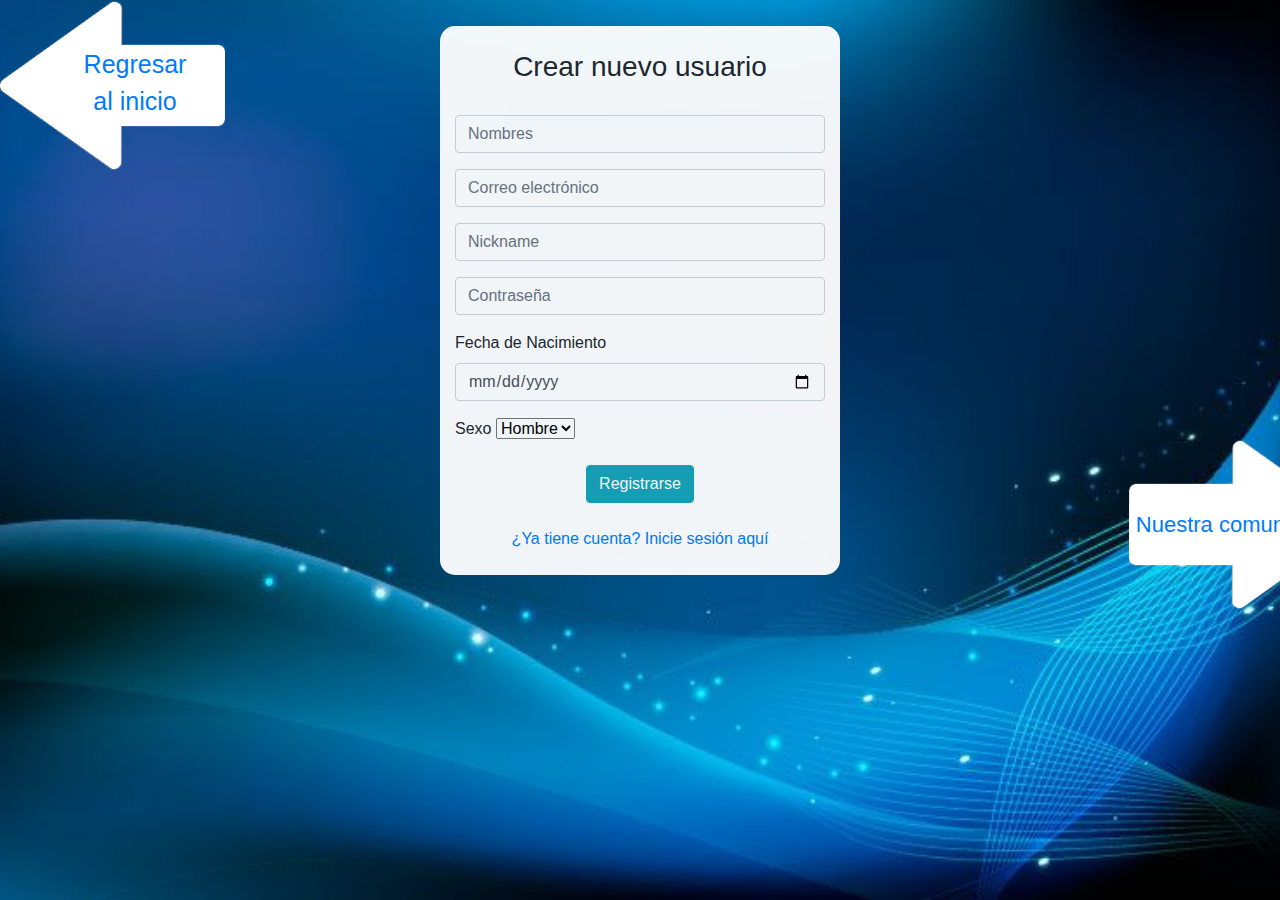
<file: html/registration_form.html>
<!DOCTYPE html>
<html>
<head>
	<title>Formato de registro</title>
	<meta http-equiv="Content-Type" content="text/html; charset=utf-8" />
	<link rel="stylesheet" href="../css/bootstrap.min.css" type="text/css" />
	<link rel="stylesheet" type="text/css" href="../css/registration_form.css">
</head>
<body>
	<div class="container">

   	 	<div class="signup-form-container">
         <form role="form" id="register-form" autocomplete="off">
        	 <div class="form-header">          
        	 </div>
        	 <div class="form-body">
        	 </div>   
        	 <div class="form-footer">
        	 </div>
         </form>    
    	</div>
    </div>

    <div class="container">

    <div class="signup-form-container">
         <form role="form" id="register-form" autocomplete="off">
         		<div class="form-header">
         			<label> </label>
         			<br>
        	 		<h3 class="form-title" align="center"><i class="fa fa-user"></i> Crear nuevo usuario</h3>       
         			          
        		 </div>
        		 <br>
         		<div class="form-body">          
        		 	<div class="form-group">
                  		<input name="name" type="text" class="form-control" placeholder="Nombres" required="">
                  	</div>
                        
              		<div class="form-group">
                   		<input name="email" type="email" class="form-control" placeholder="Correo electrónico" required="">
                    </div>
                        
              		
                        
                   	<div class="form-group">
                        <div class="input-group">
                        	<input name="text" id="password" type="password" class="form-control" placeholder="Nickname" required="">
                        </div>  
                    </div>
                            
                   		<div class="form-group">
                        	<div class="input-group">
                       			<input name="cpassword" type="password" class="form-control" placeholder="Contraseña" required="">
                        	</div>  
                        </div>

                        <div class="form-group">
                        	<label>Fecha de Nacimiento</label>
                   			<input name="birth" type="date" class="form-control" required="">
                    	</div>

                    	<div class="form-group">
                        	<label>Sexo</label>
                   			<select>
                   				<option> Hombre </option>
                   				<option> Mujer</option>
                   			</select>
                    	</div>
               		 
                </div>
            
            <div class="form-footer" align="center">
                 <button type="submit" class="btn btn-info"> Registrarse </button>
                 <br>
                 <label> </label>
            </div>

            <div align="center">
            	<a href="Login.html">¿Ya tiene cuenta? Inicie sesión aquí</a>
            </div>
            <label> </label>
            <br>
         </form>
    </div>
 </div>
 		<div class="contenedor">
 			<img src="../css/img/back_arrow.png">
 			<div class="texto"></div>
 			<div class="centro"><a href="../index.html"> Regresar al inicio</a></div>
 		</div>
 		
 		<div class="contenedor_2">
 			<img src="../css/img/arrow_2.png">
 			<div class="texto_2"></div>
 			<div class="centro_2"><a href="user_table.html">Nuestra comunidad</a></div>
 		</div>
 		
</body>
</html>
</file>
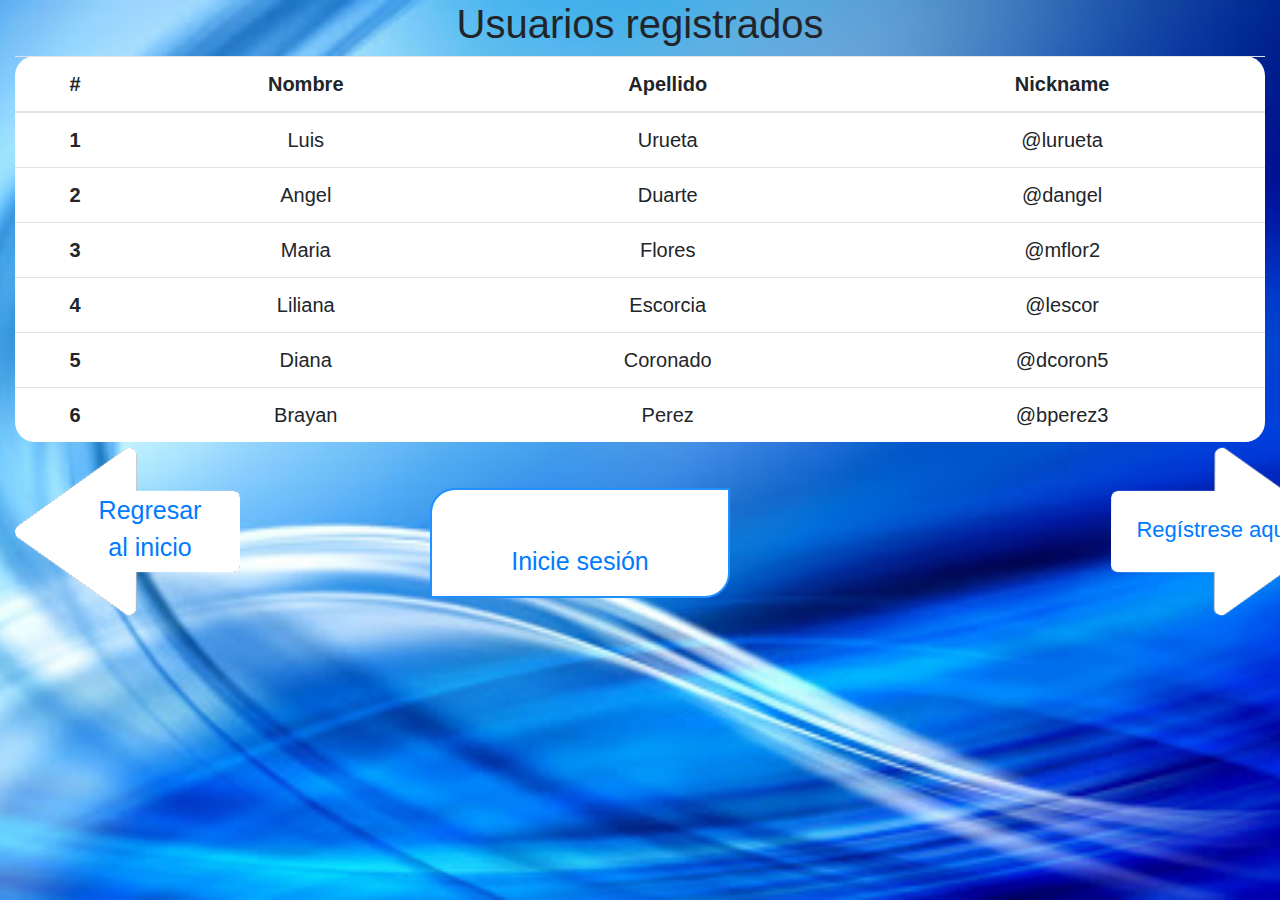
<file: html/user_table.html>
<!DOCTYPE html>
<html>
<head>
	<title>User table</title>
	<meta http-equiv="Content-Type" content="text/html; charset=utf-8" />
	<link rel="stylesheet" href="../css/bootstrap.min.css" type="text/css" />
	<link rel="stylesheet" type="text/css" href="../css/user_table.css">
</head>
<body>
	<div align="center">
		<h1>Usuarios registrados</h1>
	</div>
	
	<div class="container-fluid">
	<table class="table">
		<thead>
			<tr align="center">
				<th>#</th>
				<th>Nombre</th>
				<th>Apellido</th>
				<th>Nickname</th>
			</tr>
		</thead>
		<tbody>
			<tr align="center">
				<th scope="row">1</th>
				<td>Luis</td>
				<td>Urueta</td>
				<td>@lurueta</td>
			</tr>

			<tr align="center">
				<th scope="row">2</th>
				<td>Angel</td>
				<td>Duarte</td>
				<td>@dangel</td>
			</tr>

			<tr align="center">
				<th scope="row">3</th>
				<td>Maria</td>
				<td>Flores</td>
				<td>@mflor2</td>
			</tr>

			<tr align="center">
				<th scope="row">4</th>
				<td>Liliana</td>
				<td>Escorcia</td>
				<td>@lescor</td>
			</tr>

			<tr align="center">
				<th scope="row">5</th>
				<td>Diana</td>
				<td>Coronado</td>
				<td>@dcoron5</td>
			</tr>

			<tr align="center">
				<th scope="row">6</th>
				<td>Brayan</td>
				<td>Perez</td>
				<td>@bperez3</td>
			</tr>
		</tbody>
	</table>

	<div class="contenedor">
 			<img src="../css/img/back_arrow.png">
 			<div class="texto"></div>
 			<div class="centro"><a href="../index.html"> Regresar al inicio</a></div>
 		</div>

 		<div class="contenedor_2">
 			<img src="../css/img/arrow_2.png">
 			<div class="texto_2"></div>
 			<div class="centro_2"><a href="registration_form.html"> Regístrese aquí</a></div>
 			
 		</div>

 		<div class="central_container">
 			<br>
 			<a href="login.html"> Inicie sesión</a>
 		</div>
 		</div>
 		

	</div>
</body>
</html>
</file>
<file: css/registration_form.css>
body{
	background: url(img/fondo_1.jpg) no-repeat center center fixed;
	-webkit-background-size: cover;
	-moz-background-size: cover;
	-o-background-size: cover;
	background-size: cover;
}



.container
{
	background-color: #FFFFFF;
	opacity: .95;
	align-items: center;
	margin: 0 auto;
	margin-top: 2%;
	justify-content: center;
	width: 400px;
	border-radius: 15px;
}

.go_back
{
	color: #FFFFFF;
}

.contenedor{
	margin: 0;
    position: relative;
    display: inline-block;
    text-align: center;

}
 
.texto{
    position: absolute;
    top: 10px;
    left: 30px;
}
.centro{
    position: absolute;
    top: -2070%;
    left: 60%;
    transform: translate(-50%, -50%);
    font-size: 25px;
}

.contenedor img{
	margin-top: -450%;
	border-radius: 15px;
	border-color: #000000;
	border-image: #000000;
}

.contenedor_2{
	margin: 0;
    position: relative;
    display: inline-block;
    text-align: center;

}
 
.texto_2{
    position: absolute;
    top: 10px;
    left: 30px;
}
.centro_2{
    position: absolute;
    top: -150%;
    right: -430%;
    transform: translate(-50%, -50%);
    font-size: 22px;
}

.contenedor_2 img{
	margin-top: -60%;
	margin-right: -800%;
	border-radius: 15px;
	border-color: #000000;
	border-image: #000000;
}
</file>
<file: css/user_table.css>
body
{
	background: url(img/fondo_2.jpg) no-repeat center center fixed;
	-webkit-background-size: cover;
	-moz-background-size: cover;
	-o-background-size: cover;
	background-size: cover;
}

table
{
 background-color: #FFFFFF;
 border-radius: 20px;
 font-size: 20px;
}

.contenedor{
	margin: 0;
    position: relative;
    display: inline-block;
    text-align: center;

}
 
.texto{
    position: absolute;
    top: 10px;
    left: 30px;
}
.centro{
    position: absolute;
    top: 45%;
    left: 60%;
    transform: translate(-50%, -50%);
    font-size: 25px;
}

.contenedor img{
	margin-top: -5%;
	border-radius: 15px;
	border-color: #000000;
	border-image: #000000;
}

.contenedor_2{
	margin: 0;
    position: relative;
    display: inline-block;
    text-align: center;

}
 
.texto_2{
    position: absolute;
    top: 10px;
    left: 30px;
}
.centro_2{
    position: absolute;
    top: 45%;
    right: -400%;
    transform: translate(-50%, -50%);
    font-size: 22px;
}

.contenedor_2 img{
	margin-top: -5%;
	margin-right: -770%;
	border-radius: 15px;
	border-color: #000000;
	border-image: #000000;
}

.central_container
{
	background-color: #FFFFFF;
	position: absolute;
	margin-top: -10%;
	right: 550px;
	width: 300px;
	height: 110px;
	align-content: center;
	justify-content: center;
	border-radius: 25px 0 25px 0;
	font-size: 25px;
	text-align: center;
	border: 2px solid #1E90FF;

}
</file>
